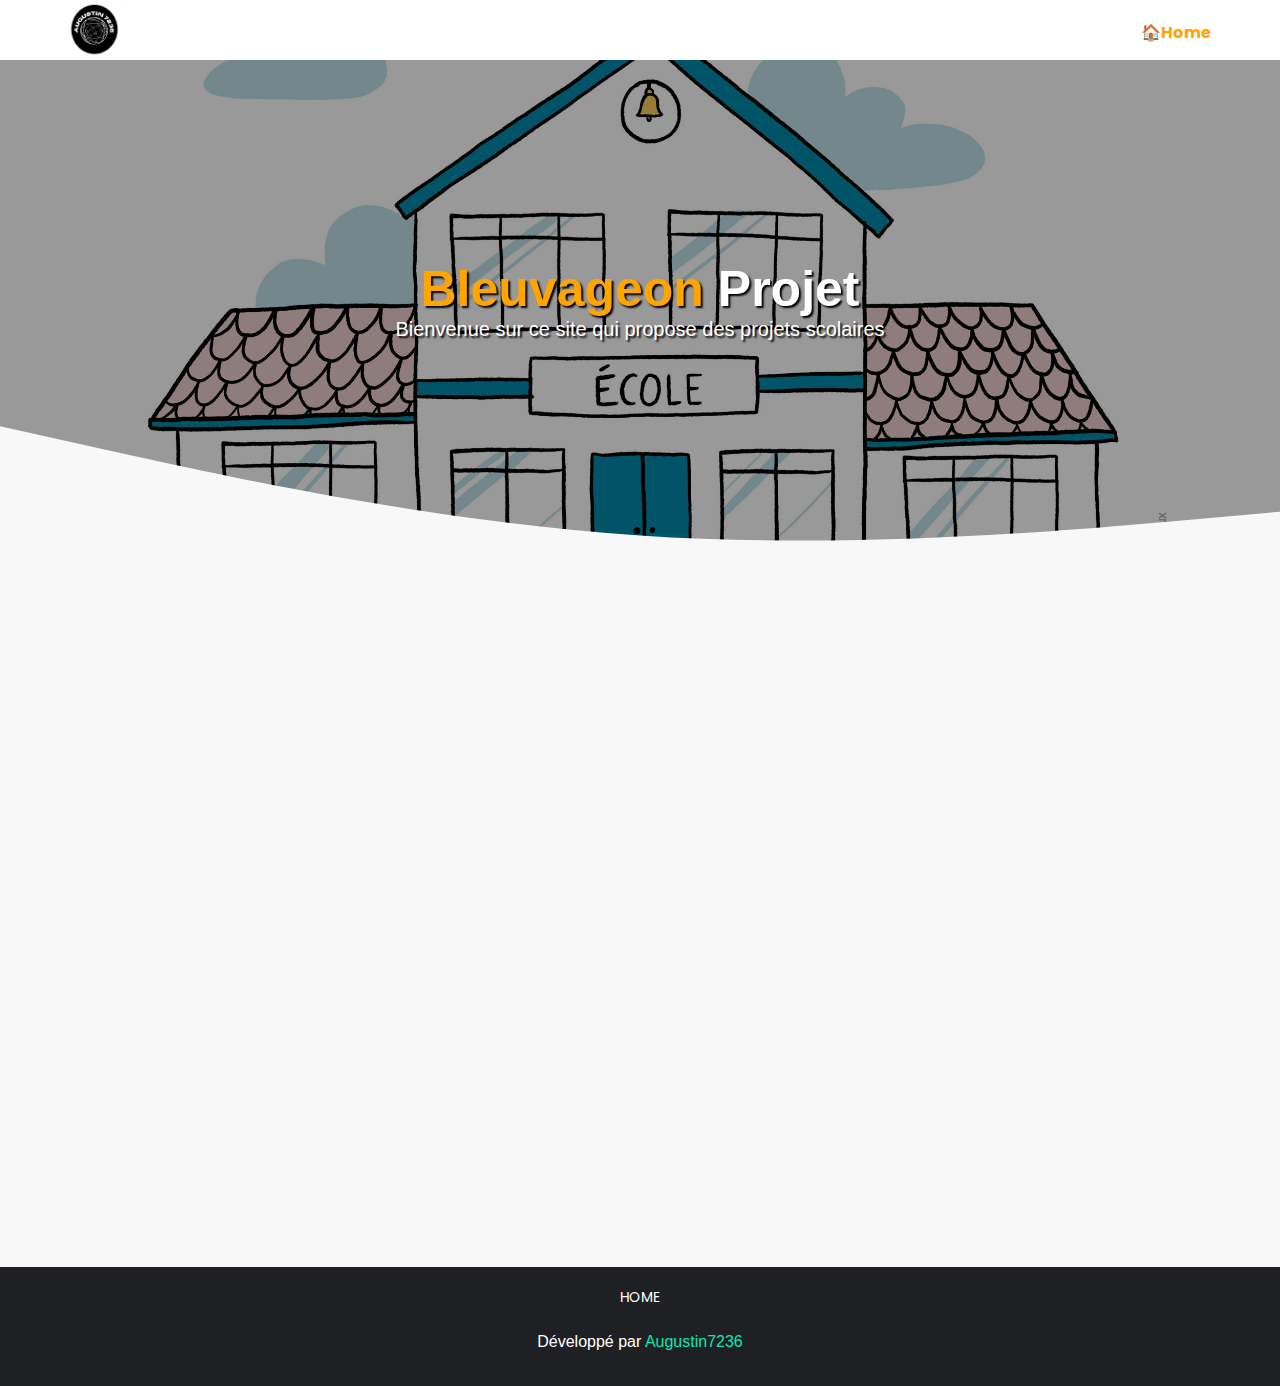
<file: index.html>
<!doctype html>
<html lang="fr">

<head>
    <meta charset="utf-8">
    <title>Bleuvageon</title>
    <meta name="viewport" content="width=device-width, initial-scale=1">
    <link rel="icon" type="image/x-icon" href="img/wired-lineal-63-home.gif">
    <!-- GOOGLE FONTS CSS -->
    <link rel="stylesheet" href="https://fonts.googleapis.com/css?family=Open+Sans&display=swap">
    <link rel="stylesheet" href="https://fonts.googleapis.com/css?family=Poppins&display=swap">

    <!-- FONT AWESOME CSS -->
    <link rel="stylesheet" href="https://cdnjs.cloudflare.com/ajax/libs/font-awesome/6.4.2/css/all.min.css">

    <link rel="stylesheet" href="css/style.css">
</head>

<body>

    <!-- <div class="error">
        <div class="errorBox">
            <div class="container">
                <h1>Error</h1>
            </div>
        </div>
    </div> -->

    <header>
        <div class="container">
            <div class="logoArea">
                <a href="index.html" class="image"><img src="./img/Augustin7236_Logo.png"></a>
                <a href="index.html" class="siteName">
                    <h1><span class="highlight">Bleuvageon</span></h1>
                </a>
            </div>
            <div class="menuArea">
                <i class="fa fa-bars menuBtn"></i>
            </div>
            <div class="navBar">
                <ul>
                    <li><a href="index.html" class="active">🏠Home</a></li>
                </ul>
            </div>
        </div>
    </header>

    <div id="hero-banner">
        <div class="textArea">
            <h1><span class="highlight">Bleuvageon</span> Projet</h1>
            <p>Bienvenue sur ce site qui propose des projets scolaires</p>
        </div>
        <svg class="banner-wave" xmlns="http://www.w3.org/2000/svg" viewBox="0 0 1440 250">
            <path fill="#f8f8f8" fill-opacity="1"
                d="M0,96L120,122.7C240,149,480,203,720,218.7C960,235,1200,213,1320,202.7L1440,192L1440,320L1320,320C1200,320,960,320,720,320C480,320,240,320,120,320L0,320Z">
            </path>
        </svg>
    </div>

    <main id="main">
        <div class="main-container">
            <section>
                <div class="animate-left-to-right">
                    <div class="article-area">
                        <article>
                            <a href="EgaliteFillesGarçons.html"><img src="./img/EGALITE-BALANCE.jpg" alt=""></a>
                            <div class="article-container">
                                <h1><a href="EgaliteFillesGarçons.html">"Égalité Filles-Garçons"</a></h1>
                                <hr>
                                <h2><i class="fas fa-user"></i><a> Brieuc et Augustin </a><i class="far fa-clock"></i> 22/11/2023</h2>
                                <p>Projet sur l'égalité entre filles et garçons et critique des préjugés</p>
                            </div>
                        </article>
                    </div>
                </div>
            </section>

            <aside>
                <div class="box_about">
                    <div class="animate-right-to-left">
                        <div class="container">
                            <h1 class="h1about">Développeur</h1>
                            <hr>
                            <div class="post">
                                <img src="./img/avatar7236.jpg">
                                <div class="textArea">
                                    <h2>Augustin7236</h2>
                                </div>
                            </div>
                            <!-- <div class="notLoggedin">
                                <h2>Not Logged In</h2>
                            </div> -->
                        </div>
                    </div>
                </div>
                <br><br><br>
                <div class="box_about">
                    <div class="animate-right-to-left-delay-1s">
                        <div class="container">
                            <h1 class="h1about">Contributeur</h1>
                            <hr>
                            <div class="post">
                                <img src="./img/bateau-lac-montagnes-arriere-plan_865967-5725.avif">
                                <div class="textArea">
                                    <h2>Brieuc</h2>
                                </div>
                            </div>
                            <!-- <div class="notLoggedin">
                                <h2>Not Logged In</h2>
                            </div> -->
                        </div>
                    </div>
                </div>
            </aside>
            <br><br><br><br><br>
        </div>
    </main>

    <footer>
        <div class="container">
            <div class="navBar">
                <ul>
                    <li><a href="index.html">HOME</a></li>
                </ul>
            </div>
            <div class="textArea">
                <h1> Développé par<span class="red"></span>
                    <a><span class="colored">Augustin7236</span></a>
                </h1>
            </div>
        </div>
    </footer>
</body>

<script src="js/navbar.js"></script>

</html>
</file>
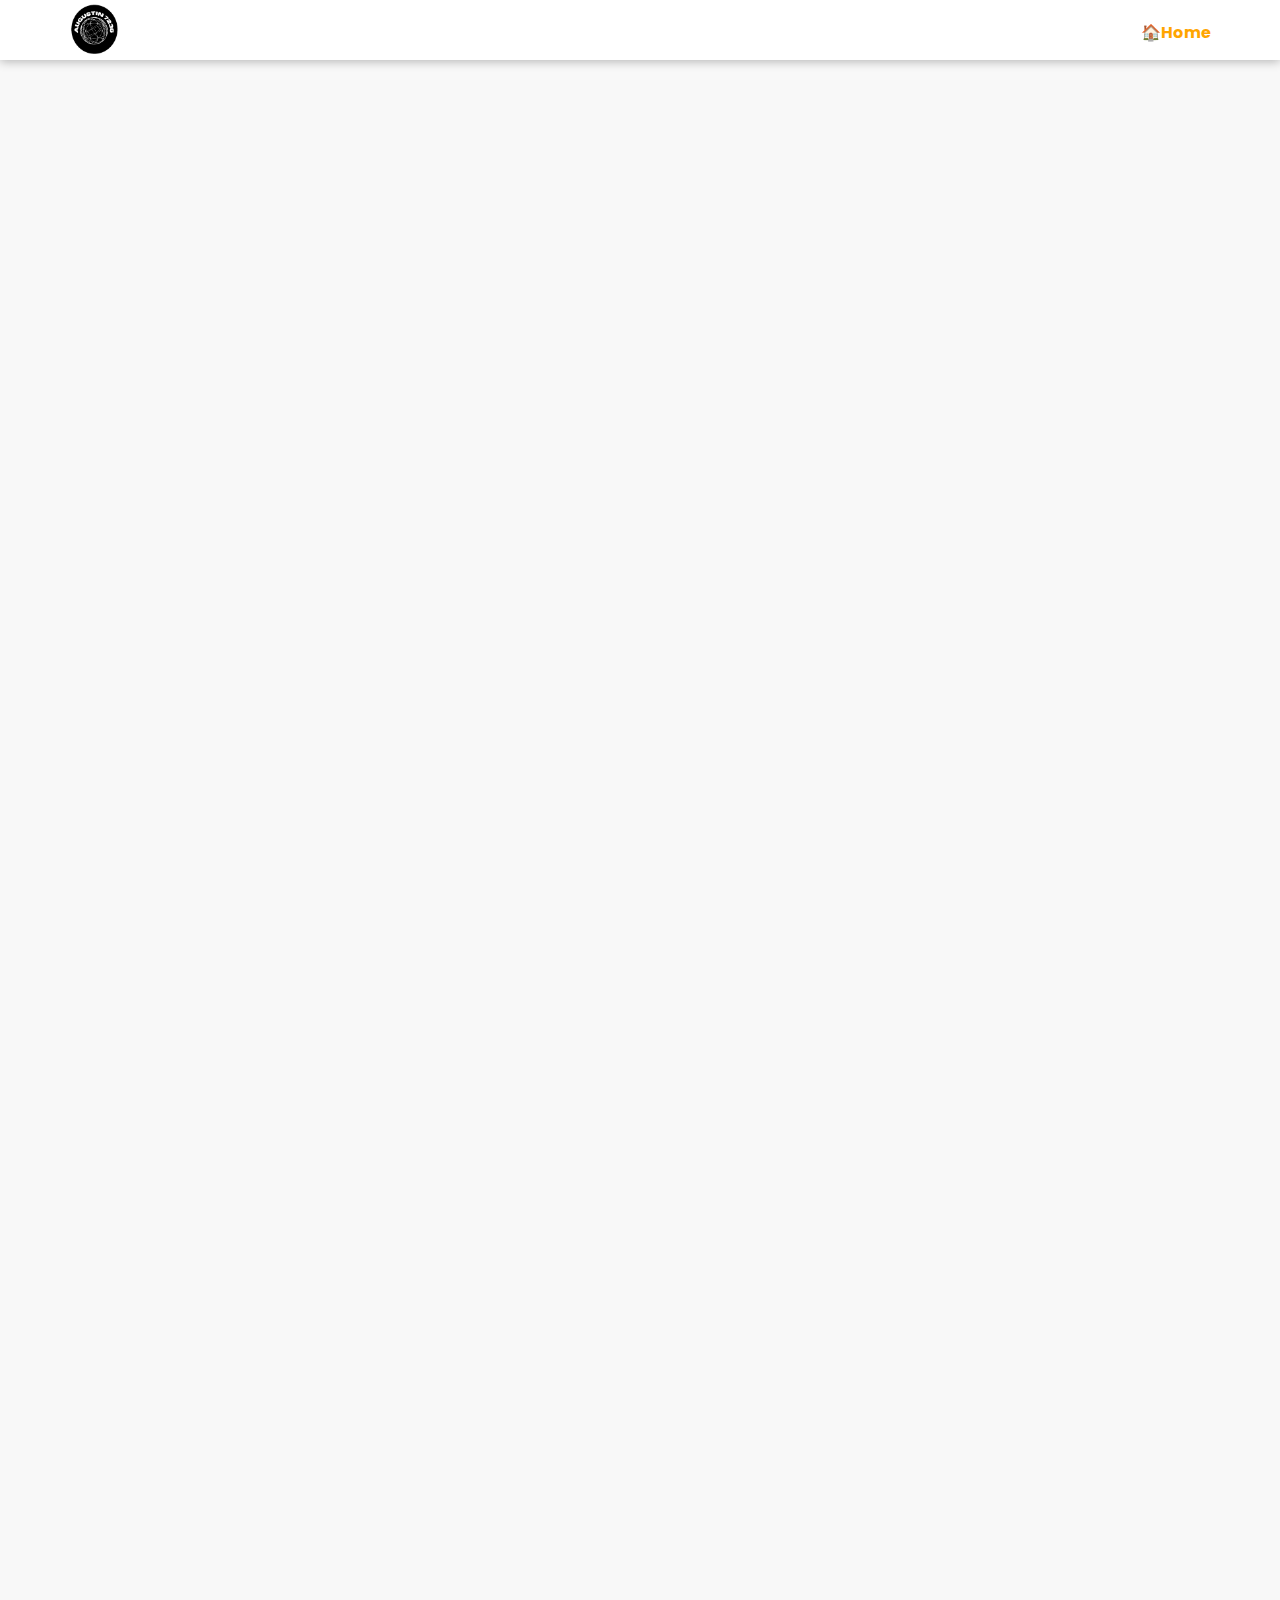
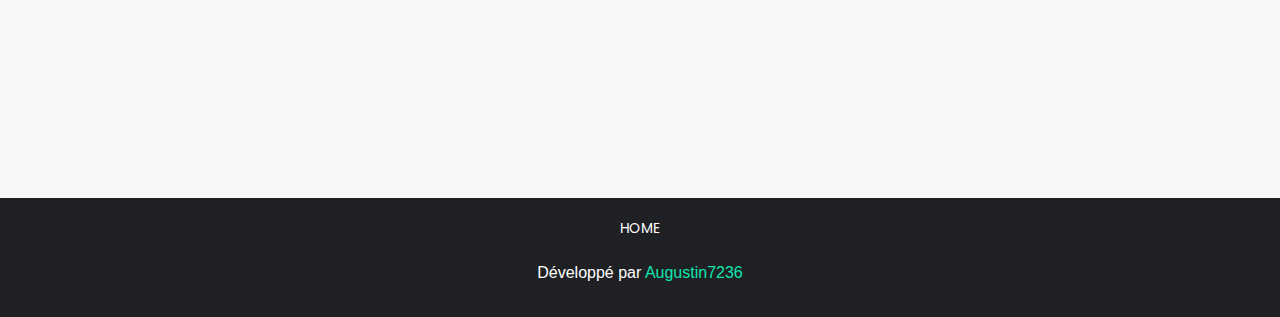
<file: EgaliteFillesGarçons.html>
<!doctype html>
<html lang="en">

<head>
    <meta charset="utf-8">
    <title>Bleuvageon</title>
    <meta name="viewport" content="width=device-width, initial-scale=1">
    <link rel="icon" type="image/x-icon" href="img/wired-lineal-63-home.gif">
    <!-- GOOGLE FONTS CSS -->
    <link rel="stylesheet" href="https://fonts.googleapis.com/css?family=Open+Sans&display=swap">
    <link rel="stylesheet" href="https://fonts.googleapis.com/css?family=Poppins&display=swap">

    <!-- FONT AWESOME CSS -->
    <link rel="stylesheet" href="https://cdnjs.cloudflare.com/ajax/libs/font-awesome/6.4.2/css/all.min.css">

    <link rel="stylesheet" href="css/EgaliteFillesGarçons.css">
</head>

<body>
    
    <!-- <div class="error">
        <div class="errorBox">
            <div class="container">
                <h1>Error</h1>
            </div>
        </div>
    </div> -->

    <header>
        <div class="container">
            <div class="logoArea">
                <a href="index.html" class="image"><img src="./img/Augustin7236_Logo-removebg.png"></a>
                <a href="index.html" class="siteName">
                    <h1><span class="highlight">Bleuvageon</span></h1>
                </a>
            </div>
            <div class="menuArea">
                <i class="fa fa-bars menuBtn"></i>
            </div>
            <div class="navBar">
                <ul>
                    <li><a href="index.html" class="active">🏠Home</a></li>
                </ul>
            </div>
        </div>
    </header>

    <main id="main">
        <div class="main-container">
            <section>
                <div class="animate-left-to-right">
                <div class="postArea">
                    <div class="container">
                        <div class="textArea">
                            <h1>Les préjugés concernant les filles et les garçons</h1>
                        </div>
                        <hr>
                        <h2><i class="fas fa-user"></i><a> Brieuc et Augustin </a> <i class="far fa-clock"></i> 22/11/2023
                        </h2>
                        <div class="article-content">
                            <img class="logo_article1" src="./img/img_egalite_filles_garcons.jpg" alt="" style="float: left;">
                            <div class="card">
                                <h1 class="card">Sur cette image, on peut observer un homme et une femme, chacun représenté avec un cerveau de couleur bleue pour l'homme et rose pour la femme.</h1>
                                <br><br>
                                <h1 class="card">Cette image démontre les stéréotypes de genre en associant la couleur bleue aux garçons et le rose aux filles. Ces stéréotypes sont véhiculés par les médias, les jouets, ou encore les objets du quotidien.</h1>
                                <br><br>
                                <h1 class="card">Je trouve que cette image illustre efficacement l'association, souvent présente dans la société, entre les couleurs et les genres.</h1>
                                <br><br>
                                <h1 class="card">Il est essentiel de lutter contre ces clichés, car chacun devrait pouvoir aimer n'importe quelle couleur sans craindre d'être jugé pour ses choix.</h1>
                            </div>
                            <div style="clear: left;"></div>
                        </div>
                        <br><br><br>
                        <hr>
                        <br><br><br>
                        <div class="article-content">
                            <img class="logo_article2" src="./img/img_un_jour_une_question_egalite_filles_garcons.png" alt="" style="float: left;">
                            <div class="card">
                                <br>
                                <h1 class="card">Sur cette image, on peut constater que c'est la femme qui répare la voiture, tandis que l'homme commet une erreur en l'appelant "monsieur" au lieu de "madame".</h1>
                                <br><br>
                                <h1 class="card">Cette image illustre les stéréotypes de la société qui associent généralement le métier de garagiste aux hommes plutôt qu'aux femmes.</h1>
                                <br><br>
                                <h1 class="card">Je trouve que cette image critiquent bien le fait que certaine personne ont des stéréotype de genre par rapport au métier </h1>
                                <br><br>
                                <h1 class="card">Il est crucial de lutter contre ces clichés, car toute personne devrait avoir la possibilité d'exercer le métier de son choix. Nous constatons également que cette personne fait quand même des efforts pour dire "Madame"</h1>
                                <br><br>
                                <h1 class="card">La société nous donne des idées toutes faites sur les filles et les garçons, mais les gens essaient de les oublier. On apprend à regarder au-delà des stéréotypes.</h1>
                            </div>
                            <div style="clear: left;"></div>
                        </div>
                    </div>
                </div>
                </div>
            </section>
            <aside>
                <div class="box_about">
                    <div class="animate-right-to-left">
                    <div class="container">
                        <h1 class="h1about">Developpeur</h1>
                        <hr>
                        <div class="post"><img src="./img/avatar7236.jpg">
                            <div class="textArea">
                                    <h2>Augustin7236</h2>
                            </div>
                        </div>
                        <!-- <div class="notLoggedin">
                            <h2>Not Logged In</h2>
                        </div> -->
                    </div>
                    </div>
                </div>
                <br><br><br>
                <div class="box_about">
                    <div class="animate-right-to-left-delay-1s">
                    <div class="container">
                        <h1 class="h1about">Contributeur</h1>
                        <hr>
                        <div class="post">
                            <img src="./img/icon_personne.jpg">
                            <div class="textArea">
                                <h2>Brieuc</h2>
                            </div>
                        </div>
                        <!-- <div class="notLoggedin">
                            <h2>Not Logged In</h2>
                        </div> -->
                    </div>
                    </div>
                </div>
            </aside>
            <br><br><br><br><br>
        </div>
    </main>

    <footer>
        <div class="container">
            <div class="navBar">
                <ul>
                    <li><a href="index.html">HOME</a></li>
                </ul>
            </div>
            <div class="textArea">
                <h1> Développé par<span class="red"></span>
                    <a><span class="colored">Augustin7236</span></a>
                </h1>
            </div>
        </div>
    </footer>
</body>
<script src="js/navbar.js"></script>
</html>
</file>
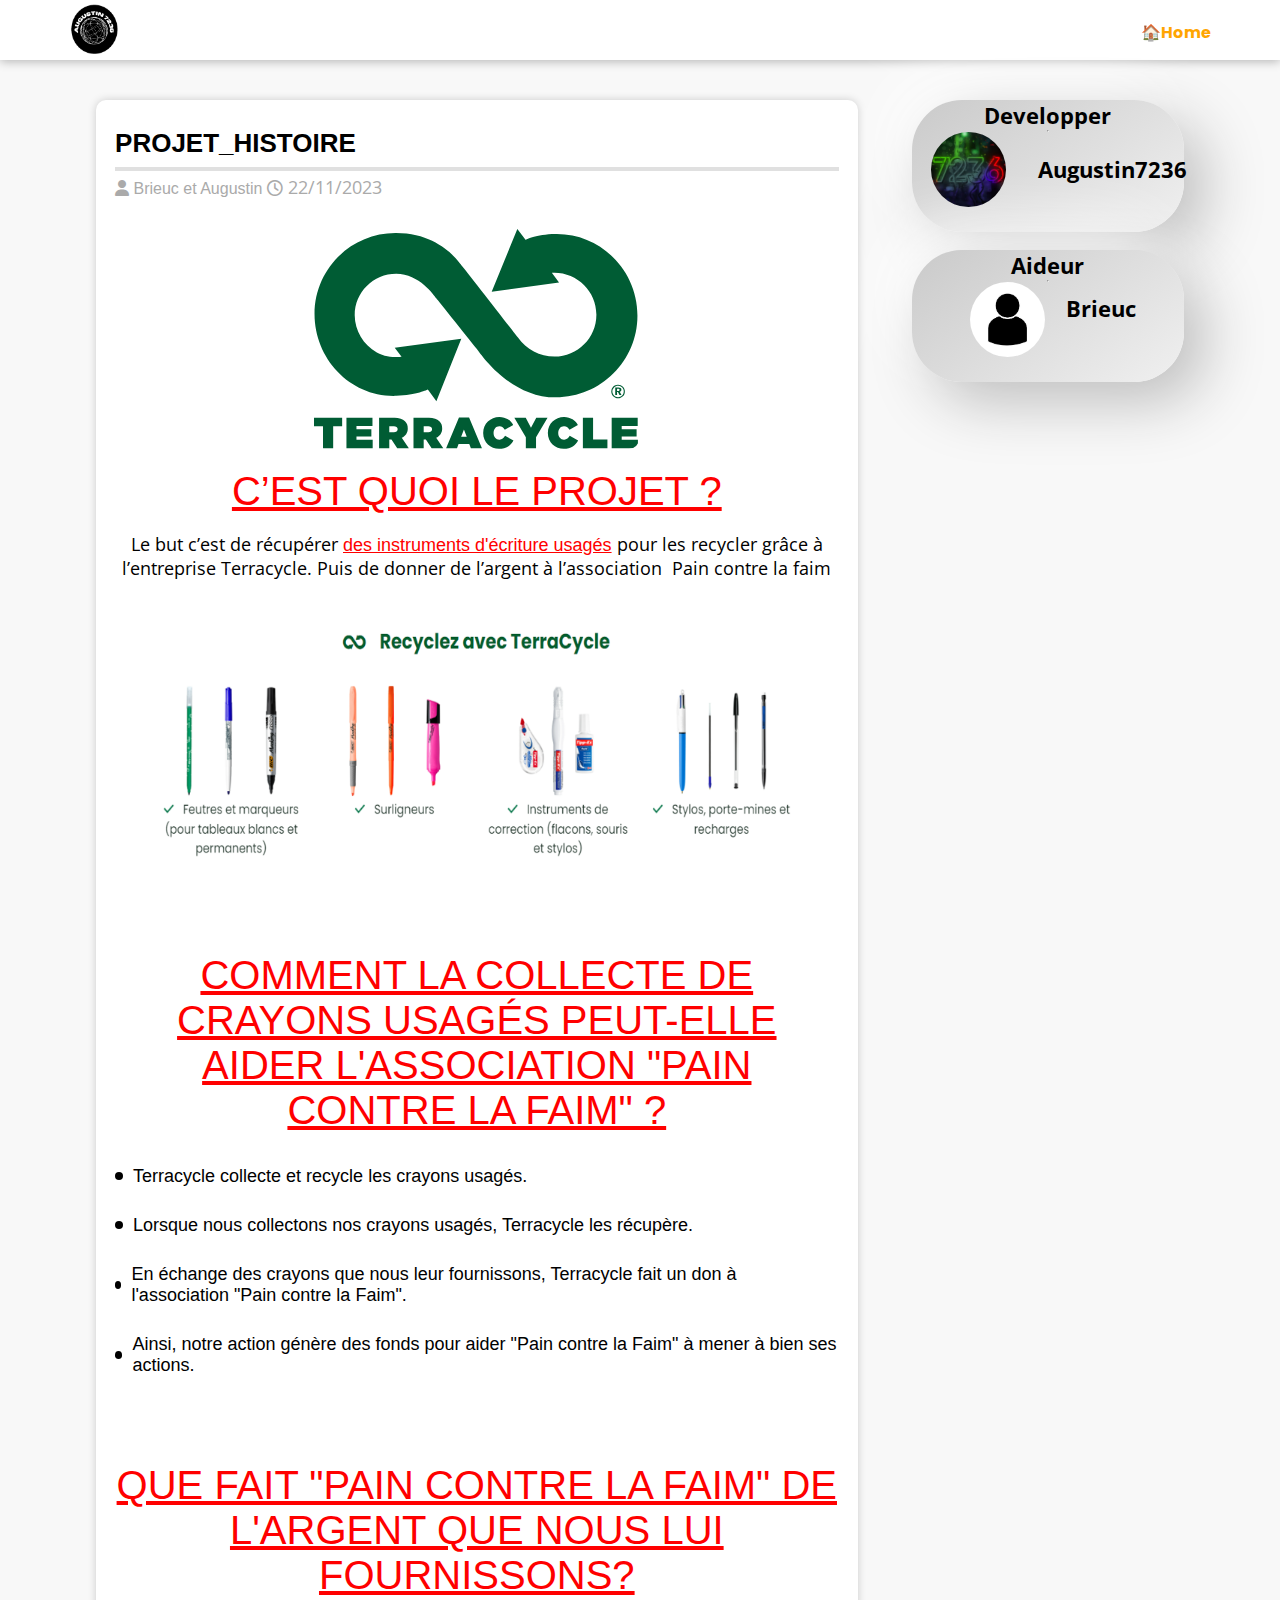
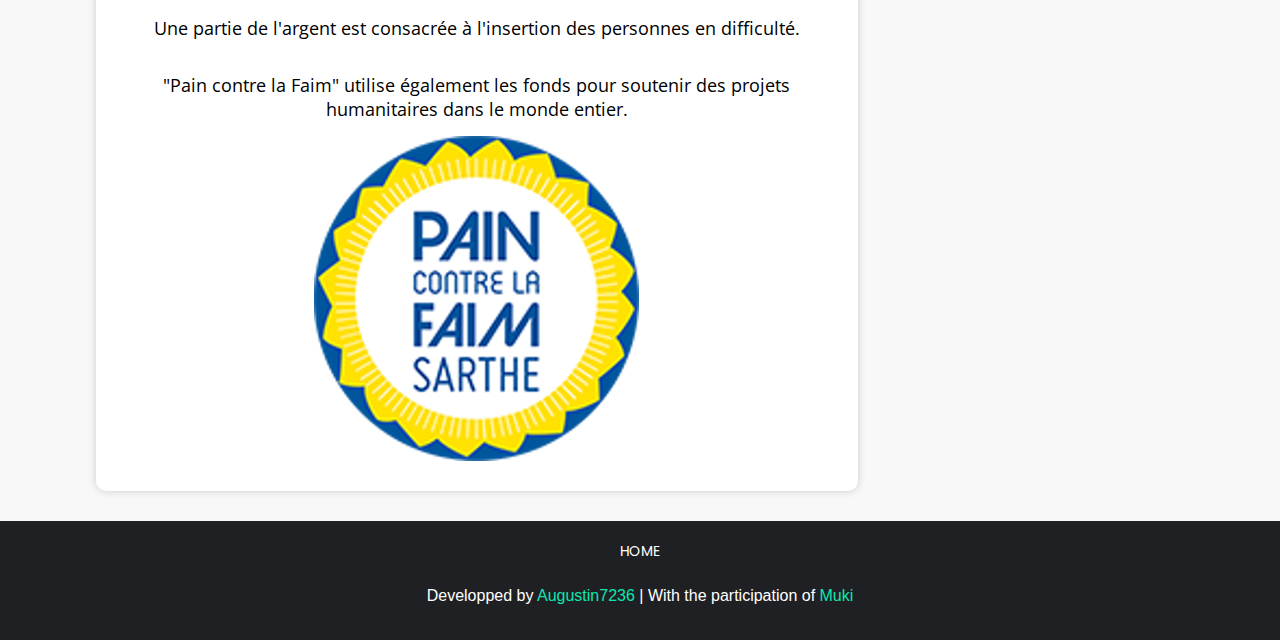
<file: PainContreLaFain.html>
<!doctype html>
<html lang="en">

<head>
    <meta charset="utf-8">
    <title>PROJET_HISTOIRE</title>
    <meta name="viewport" content="width=device-width, initial-scale=1">
    <link rel="icon" type="image/x-icon" href="img/wired-lineal-63-home.gif">
    <!-- GOOGLE FONTS CSS -->
    <link rel="stylesheet" href="https://fonts.googleapis.com/css?family=Open+Sans&display=swap">
    <link rel="stylesheet" href="https://fonts.googleapis.com/css?family=Poppins&display=swap">

    <!-- FONT AWESOME CSS -->
    <link rel="stylesheet" href="https://cdnjs.cloudflare.com/ajax/libs/font-awesome/6.4.2/css/all.min.css">

    <link rel="stylesheet" href="css/PainContreLaFain.css">
</head>

<body>
    <style>
        .logo_article1 {
            width: 325px !important;
            height: auto !important;
            display: block; /* Change to block to center horizontally */
            margin: 0 auto; /* Add this to center horizontally */
            max-width: 100%;
        }

        .h1rougesouligne {
            color: red;
            text-decoration-line: underline;
            text-align: center;
            text-transform: uppercase;
            font-size: 40px;
        }

        .text {
            color: black !important;
            font-size: large;
            text-align: center;
        }

        .text2 {
            color: red;
            text-align: center;
            font-size: large;
            text-decoration: underline;
        }

        .li1 {
            margin-bottom: 10px; /* Espacement entre les éléments de liste */
            display: flex; /* Utilisez Flexbox pour aligner le texte et le cercle */
            align-items: center; /* Alignement vertical au centre */
            font-size: large;
        }

        .circle {
        width: 8px; /* Diamètre du cercle */
        height: 8px;
        border-radius: 50%; /* Bordures arrondies pour créer un cercle */
        background-color: black; /* Couleur du cercle */
        margin-right: 10px; /* Espacement entre le cercle et le texte */
    }
    </style>    

    <!-- <div class="error">
        <div class="errorBox">
            <div class="container">
                <h1>Error</h1>
            </div>
        </div>
    </div> -->

    <header>
        <div class="container">
            <div class="logoArea">
                <a href="index.html" class="image"><img src="./img/Augustin7236_Logo-removebg.png"></a>
                <a href="index.html" class="siteName">
                    <h1><span class="highlight">Augustin</span> Store</h1>
                </a>
            </div>
            <div class="menuArea">
                <i class="fa fa-bars menuBtn"></i>
            </div>
            <div class="navBar">
                <ul>
                    <li><a href="index.html" class="active">🏠Home</a></li>
                </ul>
            </div>
        </div>
    </header>

    <main id="main">
        <div class="main-container">
            <section>
                <div class="postArea">
                    <div class="container">
                        <div class="textArea">
                            <h1>PROJET_HISTOIRE</h1>
                        </div>
                        <hr>
                        <h2><i class="fas fa-user"></i><a href=""> Brieuc et Augustin </a> <i class="far fa-clock"></i> 22/11/2023
                        </h2>
                        <img class="logo_article1" src="./img/logoteraacycle.svg" alt="">
                        <h1 class="h1rougesouligne">C’est quoi le projet ?</h1><br>
                        <p class="text">Le but c’est de récupérer <span class="text2">des instruments d'écriture usagés</span> pour les 
                            recycler grâce à l’entreprise Terracycle. Puis de donner de l’argent à l’association
                             Pain contre la faim
                        </p>
                        <img src="./img/objetrecyclable.png" alt="">
                        <h1 class="h1rougesouligne">Comment la collecte de crayons usagés peut-elle aider l'association "Pain contre la Faim" ?</h1><br>
                        <p>
                        <li class="li1"> <span class="circle"></span> Terracycle collecte et recycle les crayons usagés.
                        </li><br>
                        <li class="li1"> <span class="circle"></span> Lorsque nous collectons nos crayons usagés, Terracycle les récupère.
                        </li><br>
                        <li class="li1"> <span class="circle"></span> En échange des crayons que nous leur fournissons, Terracycle fait un don à l'association "Pain contre la Faim". 
                        </li><br>
                        <li class="li1"> <span class="circle"></span> Ainsi, notre action génère des fonds pour aider "Pain contre la Faim" à mener à bien ses actions.
                        </li>
                        </p>
                        <br><br><br><br>
                        <h1 class="h1rougesouligne">Que fait "Pain contre la Faim" de l'argent que nous lui fournissons?</h1><br>
                        <p class="text">Une partie de l'argent est consacrée à l'insertion des personnes en difficulté.
                        </p><br>
                        <p class="text">"Pain contre la Faim" utilise également les fonds pour soutenir des projets humanitaires dans le monde entier.
                        </p>
                        <img class="logo_article1" src="./img/paincontrelafain.png" alt="">
                    </div>
                </div>
            </section>
            <aside>
                <div class="box_about">
                    <div class="container">
                        <h1 class="h1about">Developper</h1>
                        <hr>
                        <div class="post"><img src="./img/avatar7236.jpg">
                            <div class="textArea">
                                    <h2>Augustin7236</h2>
                            </div>
                        </div>
                        <!-- <div class="notLoggedin">
                            <h2>Not Logged In</h2>
                        </div> -->
                    </div>
                </div>
                <br>
                <div class="box_about">
                    <div class="container">
                        <h1 class="h1about">Aideur</h1>
                        <hr>
                        <div class="post">
                            <img src="./img/icon_personne.jpg">
                            <div class="textArea">
                                <h2>Brieuc</h2>
                            </div>
                        </div>
                        <!-- <div class="notLoggedin">
                            <h2>Not Logged In</h2>
                        </div> -->
                    </div>
                </div>
            </aside>
        </div>
    </main>

    <footer>
        <div class="container">
            <div class="navBar">
                <ul>
                    <li><a href="index.html">HOME</a></li>
                </ul>
            </div>
            <div class="textArea">
                <h1> Developped by<span class="red"></span>
                    <a><span class="colored">Augustin7236</span></a> | With the participation of
                    <a><span class="colored">Muki</span></a>
                </h1>
            </div>
        </div>
    </footer>

</body>
<script src="js/navbar.js"></script>

</html>
</file>
<file: css/style.css>
* {
    scroll-behavior: smooth;
    margin: 0;
    padding: 0;
    font: 16px sans-serif;
    list-style: none;
    text-decoration: none;
    transition: 0.2s ease;
    -webkit-tap-highlight-color: transparent;
}

body {
    min-height: 100vh;
    background-color: #f8f8f8;
}
body::-webkit-scrollbar {
    display: none;
}

.error {
    width: 100%;
    position: absolute;
    top: 70px;
    z-index: 2;
}

.error .errorBox {
    margin: 0 auto;
    width: 300px;
    height: auto;
    background-color: #e25656;
    border-radius: 20px;
    box-shadow: 0px 2px 10px 0 rgba(0, 0, 0, 0.3);
}

.error .errorBox .container {
    border-radius: 50px;
    background: linear-gradient(145deg, #cacaca, #f0f0f0);
    box-shadow:  20px 20px 60px #bebebe,
                -20px -20px 60px #ffffff;  
    padding: 10px 20px;
}

.error .errorBox h1 {
    font-size: 24px;
    font-family: sans-serif;
    text-align: center;
    color: white;
    text-shadow: 2px 2px 2px black;
}

header {
    width: 100%;
    height: 60px;
    background-color: white;
    box-shadow: 0 1px 10px 0 rgba(0, 0, 0, 0.3);
    z-index: 1;
}
header .container {
    width: 90%;
    margin: auto;
    display: flex;
    flex-wrap: wrap;
    align-items: center;
    justify-content: space-between;
}

header .logoArea img {
    width: 60px;
}

header .logoArea img:hover {
    opacity: 80%;
}

header .logoArea .siteName {
    display: none;
}

header .logoArea .siteName h1 {
    font-size: 28px;
    color: black;
    font-weight: bold;
    line-height: 60px;
}

header .logoArea .siteName h1 .highlight {
    color: orange;
    font-size: 28px;
    font-weight: bold;
}

header .navBar ul li {
    display: inline-block;
    margin: 0 5px;
}

header .navBar ul li a {
    color: black;
    font-size: 16px;
    font-family: "Poppins", sans-serif;
    font-weight: bold;
    cursor: pointer;
}

header .navBar ul li a.active {
    color: orange;
}

header .navBar ul li a:hover {
    color: rgb(99, 202, 159);
}

header .menuArea {
    display: none;
}

header .menuArea .menuBtn {
    font-size: 30px;
    cursor: pointer;
    line-height: 60px;
}

#hero-banner {
    display: flex;
    flex-direction: column;
    width: 100%;
    background: radial-gradient(rgba(0, 0, 0, 0.4), rgba(0, 0, 0, 0.4)),
        url("../img/ecole.jpg");
    background-size: cover;
    background-position: center;
}

#hero-banner .textArea {
    text-align: center;
    padding-top: 200px;
}

#hero-banner .textArea h1 {
    color: white;
    font-size: 50px;
    font-weight: bold;
    text-shadow: 2px 2px 2px black;
}

#hero-banner .textArea h1 .highlight {
    color: orange;
    font-size: 50px;
    font-weight: bold;
    text-shadow: 2px 2px 2px black;
}

#hero-banner .textArea p {
    color: white;
    font-size: 20px;
    width: 50%;
    margin: auto;
    text-shadow: 2px 2px 2px black;
}

#hero-banner .textArea .btn {
    display: inline-block;
    padding: 10px;
    margin-top: 20px;
    font-size: 20px;
    color: white;
    background-color: rgb(99, 202, 159);
    border-radius: 4px;
    box-shadow: 0px 0px 5px rgba(0, 0, 0, 0.2);
}

#hero-banner .textArea .btn:hover {
    background-color: #1f2024;
}

main {
    width: 100%;
    max-width: 1920px;
    height: auto;
    margin: auto;
    margin-top: 40px;
}

main .main-container {
    width: 85%;
    margin: auto;
    display: grid;
    grid-template-columns: 70% 25%;
    column-gap: 5%;
}

section .article-area {
    /*display: grid; pour activer des petit block/article*/
    display: block;
    grid-template-columns: 49% 49%;
    column-gap: 2%;
}

section .buttonArea {
    width: 100%;
    display: grid;
    place-items: center;
    margin-bottom: 20px;
}

section .buttonArea .btn {
    display: inline-block;
    padding: 10px;
    font-size: 16px;
    color: white;
    background-color: rgb(99, 202, 159);
    border-radius: 4px;
    box-shadow: 0px 0px 5px rgba(0, 0, 0, 0.2);
}

section .buttonArea .btn:hover {
    background-color: #1f2024;
}


article {
    height: auto;
    margin-bottom: 20px;
    align-items: center;
    background-color: white;
    box-shadow: 0px 0px 8px rgba(0, 0, 0, 0.18);
    border-radius: 10px;
}

article {
    border-radius: 50px;
    background: linear-gradient(145deg, #cacaca, #f0f0f0);
    box-shadow: 20px 20px 60px #bebebe, -20px -20px 60px #ffffff;
}

article .article-container {
    width: 90%;
    margin: auto;
    padding: 20px 0;
}

article .article-area {
    width: 75px; /* Ajustez la largeur selon vos besoins */
    height: 75px; /* Ajustez la hauteur selon vos besoins */
    border-radius: 50%;
    margin-bottom: 20px; /* Espace entre l'image et le texte */
}


article img {
    width: 100%;
    border-radius: 10px 10px 0 0;
}

article img:hover {
    opacity: 90%;
}

article h1 {
    color: black;
}

article hr {
    border: 2px solid #e0e0e0;
    margin-bottom: 4px;
}

article h1 a {
    color: black;
    font-size: 20px;
    font-family: "Poppins", sans-serif;
    font-weight: bold;
}

article h1 a:hover {
    color: #75dab0;
}

article h2 {
    margin-bottom: 10px;
    color: #aaaaaa;
    font-size: 16px;
    font-family: "Open Sans", sans-serif;
}

article h2 a {
    color: #aaaaaa;
}

article h2 a:hover {
    color: #75dab0;
}

article p {
    font-size: 16px;
    color: #65656a;
    margin-bottom: 15px;
    font-family: "Open Sans", sans-serif;
    /* TEXT LENGHT */
    display: -webkit-box;
    overflow: hidden;
    -webkit-line-clamp: 2;
    -webkit-box-orient: vertical;
}

aside .box {
    margin-bottom: 20px;
    background-color: white;
    box-shadow: 0px 0px 8px rgba(0, 0, 0, 0.18);
    border-radius: 10px;
}
aside .box .container {
    width: 85%;
    margin: auto;
    padding: 10px 0;
    display: grid;
    grid-template-columns: 100%;
}
aside .box h1 {
    color: #75dab0;
    font-size: 22px;
    font-weight: bold;
    font-family: "Poppins", sans-serif;
}

aside hr {
    border: 2px solid #e0e0e0;
    margin-bottom: 10px;
}

aside .box_about .container{
    border-radius: 50px;
    background: linear-gradient(145deg, #cacaca, #f0f0f0);
    box-shadow:  20px 20px 60px #bebebe,
                -20px -20px 60px #ffffff;
    align-items: center;
    display: flex; /* Ajout de flex pour aligner les éléments horizontalement */
    flex-direction: column; /* Alignement vertical des éléments */
    align-items: center; /* Centre les éléments horizontalement */
}

aside .box_about .container .post img {
    width: 75px; /* Ajustez la largeur selon vos besoins */
    height: 75px; /* Ajustez la hauteur selon vos besoins */
    border-radius: 50%;
    margin-bottom: 25px; /* Espace entre l'image et le texte */
}

aside .box_about .post {
    display: flex;
    align-items: flex-start;
    column-gap: 10px;
}

aside .box_about .post img {
    width: 75px;
    height: 75px;
    border-radius: 50%;
    margin-bottom: 0;
}

aside .box_about .post h2 {
    display: inline-block;
    color: black;
    font-size: 22px;
    font-weight: bold;
    font-family: "Open Sans", sans-serif;
    margin-bottom: 0;
}


aside .box_about .post img:hover {
    opacity: 80%;
}

aside .h1about {
    display: inline-block;
    color: black;
    font-size: 22px;
    font-weight: bold;
    font-family: "Open Sans", sans-serif;
}

aside .box_about .container .post h2 {
    display: inline-block;
    color: black;
    font-size: 22px;
    font-weight: bold;
    font-family: "Open Sans", sans-serif;
    margin: 15%;
}
aside .box_about .post h3 {
    color: black;
    font-size: 14px;
    font-weight: bold;
    font-family: "Open Sans", sans-serif;
}

aside .box_about .post h2:hover,
aside .box_about .post h3:hover {
    color: #75dab0;
}

footer {
    width: 100%;
    height: auto;
    background-color: #1f2024;
}

footer .navBar {
    padding: 20px 0 10px 0;
    text-align: center;
}

footer .navBar li {
    display: inline-block;
    margin: 0 10px;
}

footer .navBar li a {
    color: white;
    font-size: 14px;
    font-family: "Poppins", sans-serif;
    cursor: pointer;
}

footer .navBar li a:hover {
    color: #0ee6af;
}

footer .textArea {
    display: flex;
    justify-content: center;
    text-align: center;
    padding: 10px 0 30px 0;
}

footer .textArea h1 {
    color: white;
    margin: 5px 15px;
}

footer .textArea .red {
    color: red;
}

footer .textArea .colored {
    color: #0ee6af;
}

@media screen and (max-width: 1120px) {
    header .menuArea {
        display: block;
    }

    header .logoArea .image {
        display: none;
    }

    header .logoArea .siteName {
        display: block;
        width: 220px;
    }

    header .navBar {
        width: 100%;
        background-color: #1f2024;
        max-height: 0px;
        overflow: hidden;
        visibility: hidden;
        transition: all 0.5s ease;
    }

    header .navBar.open {
        visibility: visible;
    }

    header .navBar ul {
        padding: 0 30px;
    }

    header .navBar ul li {
        display: block;
        margin: 15px 0;
    }
    header .navBar ul li a {
        color: white;
    }
    #banner {
        height: 500px;
    }

    #banner .textArea {
        padding-top: 140px;
    }

    #banner .textArea h1 {
        font-size: 44px;
    }

    #banner .textArea p {
        font-size: 16px;
        width: 60%;
    }
    main .main-container {
        width: 95%;
    }
}

@media screen and (max-width: 768px) {
    #banner .textArea p {
        width: 80%;
    }
    main .main-container {
        grid-template-columns: 100%;
    }
    aside .popularPost .post {
        grid-template-columns: 30% 67%;
        column-gap: 3%;
    }
    aside .box_about .post {
        grid-template-columns: 20% 77%;
        column-gap: 3%;
    }
    aside .popularPost .post h2,
    aside .box_about .post h2 {
        font-size: 18px;
    }
}

@media screen and (max-width: 620px) {
    #banner {
        height: 450px;
    }
    section .article-area {
        grid-template-columns: 100%;
    }
}

.animate-charcter
{
   text-transform: uppercase;
  background-image: linear-gradient(
    -225deg,
    #231557 0%,
    #44107a 29%,
    #ff1361 67%,
    #fff800 100%
  );
  background-size: auto auto;
  background-clip: border-box;
  background-size: 200% auto;
  color: #fff;
  background-clip: text;
  -webkit-background-clip: text;
  -webkit-text-fill-color: transparent;
  animation: textclip 2s linear infinite;
  display: inline-block;
      font-size: 25px;
}

@keyframes textclip {
  to {
    background-position: 200% center;
  }
}

/* Définissez l'animation avec @keyframes */
@keyframes slideInFromLeft {
    to {
        opacity: 1;
        transform: translateX(0);
    }
}

.animate-left-to-right {
    opacity: 0; /* Opacité à 0 par défaut */
    transform: translateX(-100%); /* Déplacez la zone d'articles à gauche de l'écran */
    animation: slideInFromLeft 0.5s ease forwards; /* Utilisez une animation définie par @keyframes */
}

.animate-right-to-left {
    opacity: 0; /* Opacité à 0 par défaut */
    transform: translateX(+100%); /* Déplacez la zone d'articles à gauche de l'écran */
    animation: slideInFromLeft 0.5s ease forwards; /* Utilisez une animation définie par @keyframes */
}

.animate-right-to-left-delay-1s {
    opacity: 0; /* Opacité à 0 par défaut */
    transform: translateX(+100%); /* Déplacez la zone d'articles à gauche de l'écran */
    animation: slideInFromLeft 0.5s ease forwards; /* Utilisez une animation définie par @keyframes */
    animation-delay: 0.1s;
}

/* Styles pour toutes les tailles d'écran */
/* Styles pour toutes les tailles d'écran */
.bouton-ecole {
    position: absolute;
    top: 385px; /* Ajustez la valeur de 'top' en fonction de la position souhaitée */
    left: 620px; /* Ajustez la valeur de 'left' en fonction de la position souhaitée */
    width: 265px; /* Ajustez la largeur si nécessaire */
    height: 65px; /* Ajustez la hauteur si nécessaire */
    background-color: transparent; /* Rend le bouton invisible */
    border: none;
    outline: none;
    font-size: 0; /* Rend le texte invisible */
    color: transparent; /* Rend le texte invisible */
    text-decoration: none; /* Supprime le soulignement par défaut des liens */
}

/* Styles spécifiques pour les écrans de bureau (par exemple, avec une largeur minimale de 768 pixels) */
@media only screen and (min-width: 1250px) {
    .bouton-ecole {
        /* Ajoutez des styles spécifiques pour les écrans de bureau ici */
        /* Par exemple, vous pouvez rendre le bouton actif en ajustant les styles ou en modifiant la couleur */
        background-color: transparent; /* Exemple de couleur pour le bouton actif sur PC */
    }

    .bouton-sonnerie {
        display: none;
    }
}

@media only screen and (max-width: 1250px) {
    .bouton-ecole {
        pointer-events: none;
    }

    .bouton-sonnerie {
        pointer-events: none;
    }
}

.bouton-sonnerie {
    position: absolute;
    top: 65px; /* Ajustez la valeur de 'top' en fonction de la position souhaitée */
    left: 725px; /* Ajustez la valeur de 'left' en fonction de la position souhaitée */
    width: 70px; /* Ajustez la largeur si nécessaire */
    height: 65px; /* Ajustez la hauteur si nécessaire */
    border-radius: 50%;
    border: none;
    outline: none;
    background-color: transparent;
    font-size: 0; /* Rend le texte invisible */ 
    cursor: pointer; /* Ajoutez un pointeur pour indiquer que le bouton est cliquable */
    display: block; /* Affiche le bouton par défaut */
}
</file>
<file: css/EgaliteFillesGarçons.css>
* {
    scroll-behavior: smooth;
    margin: 0;
    padding: 0;
    font: 16px sans-serif;
    list-style: none;
    text-decoration: none;
    transition: 0.2s ease;
    -webkit-tap-highlight-color: transparent;
}
body {
    min-height: 100vh;
    background-color: #f8f8f8;
}
body::-webkit-scrollbar {
    display: none;
}

.error {
    width: 100%;
    position: absolute;
    top: 70px;
    z-index: 2;
}

.error .errorBox {
    margin: 0 auto;
    width: 300px;
    height: auto;
    background-color: #e25656;
    border-radius: 20px;
    box-shadow: 0px 2px 10px 0 rgba(0, 0, 0, 0.3);
}

.error .errorBox .container {
    padding: 10px 20px;
}

.error .errorBox h1 {
    font-size: 24px;
    font-family: sans-serif;
    text-align: center;
    color: white;
    text-shadow: 2px 2px 2px black;
}

header {
    width: 100%;
    height: 60px;
    background-color: white;
    box-shadow: 0 1px 10px 0 rgba(0, 0, 0, 0.3);
    z-index: 1;
}
header .container {
    width: 90%;
    margin: auto;
    display: flex;
    flex-wrap: wrap;
    align-items: center;
    justify-content: space-between;
}

header .logoArea img {
    width: 60px;
}

header .logoArea img:hover {
    opacity: 80%;
}

header .logoArea .siteName {
    display: none;
}

header .logoArea .siteName h1 {
    font-size: 28px;
    color: black;
    font-weight: bold;
    line-height: 60px;
}

header .logoArea .siteName h1 .highlight {
    color: orange;
    font-size: 28px;
    font-weight: bold;
}

header .navBar ul li {
    display: inline-block;
    margin: 0 5px;
}

header .navBar ul li a {
    color: black;
    font-size: 16px;
    font-family: "Poppins", sans-serif;
    font-weight: bold;
    cursor: pointer;
}

header .navBar ul li a.active {
    color: orange;
}

header .navBar ul li a:hover {
    color: rgb(99, 202, 159);
}

header .menuArea {
    display: none;
}

header .menuArea .menuBtn {
    font-size: 30px;
    cursor: pointer;
    line-height: 60px;
}

main {
    width: 100%;
    max-width: 1920px;
    height: auto;
    margin: auto;
    margin-top: 40px;
}

main .main-container {
    width: 85%;
    margin: auto;
    display: grid;
    grid-template-columns: 70% 25%;
    column-gap: 5%;
}

section .container {
    width: 95%;
    margin: auto;
    padding: 20px 0 10px 0;
}

section .postArea {
    background-color: white;
    box-shadow: 0px 0px 8px rgba(0, 0, 0, 0.18);
    border-radius: 10px;
    margin-bottom: 30px;
}

section .postArea img {
    width: 100%;
    border-radius: 10px;
    margin-bottom: 20px;
}
section .postArea .textArea {
    display: flex;
    justify-content: space-between;
}
section .postArea .textArea h1 {
    font-weight: bold;
    font-size: 26px;
    color: black;
    margin: 8px 0;
}
section .postArea .textArea .options {
    margin: auto 0;
    text-align: end;
}
section .postArea .options a {
    display: inline-block;
    margin: 5px 5px;
    color: black;
    font-weight: bold;
    transition: none;
    cursor: pointer;
}
section .postArea .options a:hover {
    color: #75dab0;
}

section .postArea hr {
    border: 2px solid #e0e0e0;
    margin-bottom: 4px;
}

section .postArea h1 a {
    color: black;
    font-size: 20px;
    font-family: "Poppins", sans-serif;
    font-weight: bold;
}

section .postArea h2 {
    margin-bottom: 10px;
    color: #aaaaaa;
    font-size: 18px;
    font-family: "Open Sans", sans-serif;
    margin-bottom: 30px;
}

section .postArea h2 a {
    color: #aaaaaa;
}

section .postArea h2 a:hover {
    color: #75dab0;
}

section .postArea p {
    font-size: 18px;
    color: #65656a;
    margin-bottom: 15px;
    font-family: "Open Sans", sans-serif;
}

section .btnArea {
    width: 100%;
    display: grid;
    place-items: center;
    margin-bottom: 15px;
}
section .btnArea .btn {
    display: inline-block;
    padding: 12px 20px;
    font-size: 16px;
    color: white;
    background-color: rgb(99, 202, 159);
    border-radius: 6px;
    box-shadow: 0px 0px 5px rgba(0, 0, 0, 0.2);
}

section .btnArea .btn:hover {
    background-color: #1f2024;
}

aside .box {
    margin-bottom: 20px;
    background-color: white;
    box-shadow: 0px 0px 8px rgba(0, 0, 0, 0.18);
    border-radius: 10px;
}
aside .box .container {
    width: 85%;
    margin: auto;
    padding: 10px 0;
    display: grid;
    grid-template-columns: 100%;
}
aside .box h1 {
    color: #75dab0;
    font-size: 22px;
    font-weight: bold;
    font-family: "Poppins", sans-serif;
}

aside .box_about .container{
    border-radius: 50px;
    background: linear-gradient(145deg, #cacaca, #f0f0f0);
    box-shadow:  20px 20px 60px #bebebe,
                -20px -20px 60px #ffffff;
    align-items: center;
    display: flex; /* Ajout de flex pour aligner les éléments horizontalement */
    flex-direction: column; /* Alignement vertical des éléments */
    align-items: center; /* Centre les éléments horizontalement */
}

aside .box_about .container .post img {
    width: 75px; /* Ajustez la largeur selon vos besoins */
    height: 75px; /* Ajustez la hauteur selon vos besoins */
    border-radius: 50%;
    margin-bottom: 25px; /* Espace entre l'image et le texte */
}

aside .box_about .post {
    display: flex;
    align-items: flex-start;
    column-gap: 10px;
}

aside .box_about .post img {
    width: 75px;
    height: 75px;
    border-radius: 50%;
    margin-bottom: 0;
}

aside .box_about .post h2 {
    display: inline-block;
    color: black;
    font-size: 22px;
    font-weight: bold;
    font-family: "Open Sans", sans-serif;
    margin-bottom: 0;
}


aside .box_about .post img:hover {
    opacity: 80%;
}

aside .h1about {
    display: inline-block;
    color: black;
    font-size: 22px;
    font-weight: bold;
    font-family: "Open Sans", sans-serif;
}

aside .box_about .container .post h2 {
    display: inline-block;
    color: black;
    font-size: 22px;
    font-weight: bold;
    font-family: "Open Sans", sans-serif;
    margin: 15%;
}
aside .box_about .post h3 {
    color: black;
    font-size: 14px;
    font-weight: bold;
    font-family: "Open Sans", sans-serif;
}

aside .box_about .post h2:hover,
aside .box_about .post h3:hover {
    color: #75dab0;
}

footer {
    width: 100%;
    height: auto;
    background-color: #1f2024;
}

footer .navBar {
    padding: 20px 0 10px 0;
    text-align: center;
}

footer .navBar li {
    display: inline-block;
    margin: 0 10px;
}

footer .navBar li a {
    color: white;
    font-size: 14px;
    font-family: "Poppins", sans-serif;
    cursor: pointer;
}

footer .navBar li a:hover {
    color: #0ee6af;
}

footer .textArea {
    display: flex;
    justify-content: center;
    text-align: center;
    padding: 10px 0 30px 0;
}

footer .textArea h1 {
    color: white;
    margin: 5px 15px;
}

footer .textArea .red {
    color: red;
}

footer .textArea .colored {
    color: #0ee6af;
}
@media screen and (max-width: 1120px) {
    header .menuArea {
        display: block;
    }

    header .logoArea .image {
        display: none;
    }

    header .logoArea .siteName {
        display: block;
        width: 220px;
    }

    header .navBar {
        width: 100%;
        background-color: #1f2024;
        max-height: 0px;
        overflow: hidden;
        visibility: hidden;
        transition: all 0.5s ease;
    }

    header .navBar.open {
        visibility: visible;
    }

    header .navBar ul {
        padding: 0 30px;
    }

    header .navBar ul li {
        display: block;
        margin: 15px 0;
    }
    header .navBar ul li a {
        color: white;
    }
    main .main-container {
        width: 95%;
    }
}

@media screen and (max-width: 768px) {
    main .main-container {
        grid-template-columns: 100%;
    }
    section .container {
        width: 90%;
    }

    section .postArea .textArea .options {
        margin: auto 0;
        margin-left: auto;
    }
    aside .popularPost .post {
        grid-template-columns: 30% 67%;
        column-gap: 3%;
    }
    aside .aboutMe .post {
        grid-template-columns: 20% 77%;
        column-gap: 3%;
    }
    aside .popularPost .post h2,
    aside .aboutMe .post h2 {
        font-size: 18px;
    }
}
@keyframes slideInFromLeft {
    to {
        opacity: 1;
        transform: translateX(0);
    }
}

.animate-left-to-right {
    opacity: 0; /* Opacité à 0 par défaut */
    transform: translateX(-100%); /* Déplacez la zone d'articles à gauche de l'écran */
    animation: slideInFromLeft 0.5s ease forwards; /* Utilisez une animation définie par @keyframes */
}

.animate-right-to-left {
    opacity: 0; /* Opacité à 0 par défaut */
    transform: translateX(+100%); /* Déplacez la zone d'articles à gauche de l'écran */
    animation: slideInFromLeft 0.5s ease forwards; /* Utilisez une animation définie par @keyframes */
}

.animate-right-to-left-delay-1s {
    opacity: 0; /* Opacité à 0 par défaut */
    transform: translateX(+100%); /* Déplacez la zone d'articles à gauche de l'écran */
    animation: slideInFromLeft 0.5s ease forwards; /* Utilisez une animation définie par @keyframes */
    animation-delay: 0.1s;
}
 
.h1rougesouligne {
    color: red;
    text-decoration-line: underline;
    text-align: center;
    text-transform: uppercase;
    font-size: 40px;
}

.text {
    color: black !important;
    font-size: large;
    text-align: center;
}

.text2 {
    color: red;
    text-align: center;
    font-size: large;
    text-decoration: underline;
}

.li1 {
    margin-bottom: 10px; /* Espacement entre les éléments de liste */
    display: flex; /* Utilisez Flexbox pour aligner le texte et le cercle */
    align-items: center; /* Alignement vertical au centre */
    font-size: large;
}

.circle {
    width: 8px; /* Diamètre du cercle */
    height: 8px;
    border-radius: 50%; /* Bordures arrondies pour créer un cercle */
    background-color: black; /* Couleur du cercle */
    margin-right: 10px; /* Espacement entre le cercle et le texte */
}

.card {
    font-style: normal;
    font-size: large;
}

.logo_article1 {
    width: 630px !important;
    height: auto !important;
    display: block; /* Change to block to center horizontally */
    margin: 0 auto; /* Add this to center horizontally */
    max-width: 100%;
}


.logo_article2 {
    width: 500px !important;
    height: auto !important;
    display: block; /* Change to block to center horizontally */
    margin: 0 auto; /* Add this to center horizontally */
    max-width: 100%;
}
</file>
<file: css/PainContreLaFain.css>
* {
    scroll-behavior: smooth;
    margin: 0;
    padding: 0;
    font: 16px sans-serif;
    list-style: none;
    text-decoration: none;
    transition: 0.2s ease;
    -webkit-tap-highlight-color: transparent;
}

body {
    min-height: 100vh;
    background-color: #f8f8f8;
}
body::-webkit-scrollbar {
    display: none;
}

.error {
    width: 100%;
    position: absolute;
    top: 70px;
    z-index: 2;
}

.error .errorBox {
    margin: 0 auto;
    width: 300px;
    height: auto;
    background-color: #e25656;
    border-radius: 20px;
    box-shadow: 0px 2px 10px 0 rgba(0, 0, 0, 0.3);
}

.error .errorBox .container {
    padding: 10px 20px;
}

.error .errorBox h1 {
    font-size: 24px;
    font-family: sans-serif;
    text-align: center;
    color: white;
    text-shadow: 2px 2px 2px black;
}

header {
    width: 100%;
    height: 60px;
    background-color: white;
    box-shadow: 0 1px 10px 0 rgba(0, 0, 0, 0.3);
    z-index: 1;
}
header .container {
    width: 90%;
    margin: auto;
    display: flex;
    flex-wrap: wrap;
    align-items: center;
    justify-content: space-between;
}

header .logoArea img {
    width: 60px;
}

header .logoArea img:hover {
    opacity: 80%;
}

header .logoArea .siteName {
    display: none;
}

header .logoArea .siteName h1 {
    font-size: 28px;
    color: black;
    font-weight: bold;
    line-height: 60px;
}

header .logoArea .siteName h1 .highlight {
    color: orange;
    font-size: 28px;
    font-weight: bold;
}

header .navBar ul li {
    display: inline-block;
    margin: 0 5px;
}

header .navBar ul li a {
    color: black;
    font-size: 16px;
    font-family: "Poppins", sans-serif;
    font-weight: bold;
    cursor: pointer;
}

header .navBar ul li a.active {
    color: orange;
}

header .navBar ul li a:hover {
    color: rgb(99, 202, 159);
}

header .menuArea {
    display: none;
}

header .menuArea .menuBtn {
    font-size: 30px;
    cursor: pointer;
    line-height: 60px;
}

main {
    width: 100%;
    max-width: 1920px;
    height: auto;
    margin: auto;
    margin-top: 40px;
}

main .main-container {
    width: 85%;
    margin: auto;
    display: grid;
    grid-template-columns: 70% 25%;
    column-gap: 5%;
}

section .container {
    width: 95%;
    margin: auto;
    padding: 20px 0 10px 0;
}

section .postArea {
    background-color: white;
    box-shadow: 0px 0px 8px rgba(0, 0, 0, 0.18);
    border-radius: 10px;
    margin-bottom: 30px;
}

section .postArea img {
    width: 100%;
    border-radius: 10px;
    margin-bottom: 20px;
}
section .postArea .textArea {
    display: flex;
    justify-content: space-between;
}
section .postArea .textArea h1 {
    font-weight: bold;
    font-size: 26px;
    color: black;
    margin: 8px 0;
}
section .postArea .textArea .options {
    margin: auto 0;
    text-align: end;
}
section .postArea .options a {
    display: inline-block;
    margin: 5px 5px;
    color: black;
    font-weight: bold;
    transition: none;
    cursor: pointer;
}
section .postArea .options a:hover {
    color: #75dab0;
}

section .postArea hr {
    border: 2px solid #e0e0e0;
    margin-bottom: 4px;
}

section .moreGamesArea hr,
section .commentsArea hr {
    border: 2px solid #e0e0e0;
    margin-bottom: 10px;
}

section .postArea h1 a {
    color: black;
    font-size: 20px;
    font-family: "Poppins", sans-serif;
    font-weight: bold;
}

section .postArea h2 {
    margin-bottom: 10px;
    color: #aaaaaa;
    font-size: 18px;
    font-family: "Open Sans", sans-serif;
    margin-bottom: 30px;
}

section .postArea h2 a {
    color: #aaaaaa;
}

section .postArea h2 a:hover {
    color: #75dab0;
}

section .postArea p {
    font-size: 18px;
    color: #65656a;
    margin-bottom: 15px;
    font-family: "Open Sans", sans-serif;
}

section .btnArea {
    width: 100%;
    display: grid;
    place-items: center;
    margin-bottom: 15px;
}
section .btnArea .btn {
    display: inline-block;
    padding: 12px 20px;
    font-size: 16px;
    color: white;
    background-color: rgb(99, 202, 159);
    border-radius: 6px;
    box-shadow: 0px 0px 5px rgba(0, 0, 0, 0.2);
}

section .btnArea .btn:hover {
    background-color: #1f2024;
}

aside .box {
    margin-bottom: 20px;
    background-color: white;
    box-shadow: 0px 0px 8px rgba(0, 0, 0, 0.18);
    border-radius: 10px;
}
aside .box .container {
    width: 85%;
    margin: auto;
    padding: 10px 0;
    display: grid;
    grid-template-columns: 100%;
}
aside .box h1 {
    color: #75dab0;
    font-size: 22px;
    font-weight: bold;
    font-family: "Poppins", sans-serif;
}

aside .box_about .container{
    border-radius: 50px;
    background: linear-gradient(145deg, #cacaca, #f0f0f0);
    box-shadow:  20px 20px 60px #bebebe,
                -20px -20px 60px #ffffff;
    align-items: center;
    display: flex; /* Ajout de flex pour aligner les éléments horizontalement */
    flex-direction: column; /* Alignement vertical des éléments */
    align-items: center; /* Centre les éléments horizontalement */
}

aside .box_about .container .post img {
    width: 75px; /* Ajustez la largeur selon vos besoins */
    height: 75px; /* Ajustez la hauteur selon vos besoins */
    border-radius: 50%;
    margin-bottom: 25px; /* Espace entre l'image et le texte */
}

aside .box_about .post {
    display: flex;
    align-items: flex-start;
    column-gap: 10px;
}

aside .box_about .post img {
    width: 75px;
    height: 75px;
    border-radius: 50%;
    margin-bottom: 0;
}

aside .box_about .post h2 {
    display: inline-block;
    color: black;
    font-size: 22px;
    font-weight: bold;
    font-family: "Open Sans", sans-serif;
    margin-bottom: 0;
}


aside .box_about .post img:hover {
    opacity: 80%;
}

aside .h1about {
    display: inline-block;
    color: black;
    font-size: 22px;
    font-weight: bold;
    font-family: "Open Sans", sans-serif;
}

aside .box_about .container .post h2 {
    display: inline-block;
    color: black;
    font-size: 22px;
    font-weight: bold;
    font-family: "Open Sans", sans-serif;
    margin: 15%;
}
aside .box_about .post h3 {
    color: black;
    font-size: 14px;
    font-weight: bold;
    font-family: "Open Sans", sans-serif;
}

aside .box_about .post h2:hover,
aside .box_about .post h3:hover {
    color: #75dab0;
}

footer {
    width: 100%;
    height: auto;
    background-color: #1f2024;
}

footer .navBar {
    padding: 20px 0 10px 0;
    text-align: center;
}

footer .navBar li {
    display: inline-block;
    margin: 0 10px;
}

footer .navBar li a {
    color: white;
    font-size: 14px;
    font-family: "Poppins", sans-serif;
    cursor: pointer;
}

footer .navBar li a:hover {
    color: #0ee6af;
}

footer .textArea {
    display: flex;
    justify-content: center;
    text-align: center;
    padding: 10px 0 30px 0;
}

footer .textArea h1 {
    color: white;
    margin: 5px 15px;
}

footer .textArea .red {
    color: red;
}

footer .textArea .colored {
    color: #0ee6af;
}
@media screen and (max-width: 1120px) {
    header .menuArea {
        display: block;
    }

    header .logoArea .image {
        display: none;
    }

    header .logoArea .siteName {
        display: block;
        width: 220px;
    }

    header .navBar {
        width: 100%;
        background-color: #1f2024;
        max-height: 0px;
        overflow: hidden;
        visibility: hidden;
        transition: all 0.5s ease;
    }

    header .navBar.open {
        visibility: visible;
    }

    header .navBar ul {
        padding: 0 30px;
    }

    header .navBar ul li {
        display: block;
        margin: 15px 0;
    }
    header .navBar ul li a {
        color: white;
    }
    main .main-container {
        width: 95%;
    }
}

@media screen and (max-width: 768px) {
    main .main-container {
        grid-template-columns: 100%;
    }
    section .container {
        width: 90%;
    }

    section .postArea .textArea .options {
        margin: auto 0;
        margin-left: auto;
    }
    aside .popularPost .post {
        grid-template-columns: 30% 67%;
        column-gap: 3%;
    }
    aside .aboutMe .post {
        grid-template-columns: 20% 77%;
        column-gap: 3%;
    }
    aside .popularPost .post h2,
    aside .aboutMe .post h2 {
        font-size: 18px;
    }
}
</file>
